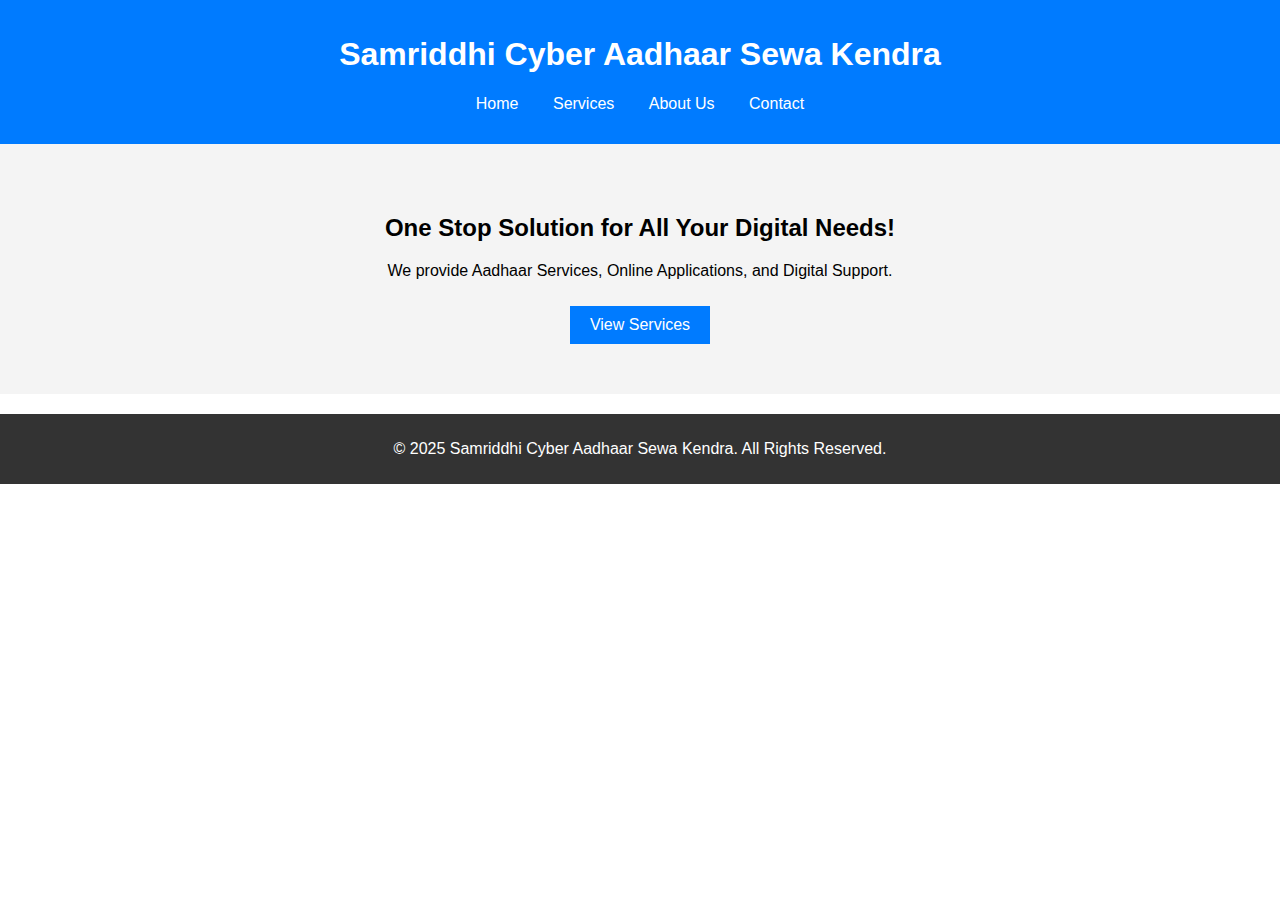
<file: index.html>
<!DOCTYPE html>
<html lang="en">
<head>
    <meta charset="UTF-8">
    <meta name="viewport" content="width=device-width, initial-scale=1.0">
    <title>Samriddhi Cyber Aadhaar Sewa Kendra</title>
    <link rel="stylesheet" href="style.css">
</head>
<body>
    <header>
        <h1>Samriddhi Cyber Aadhaar Sewa Kendra</h1>
        <nav>
            <ul>
                <li><a href="index.html">Home</a></li>
                <li><a href="services.html">Services</a></li>
                <li><a href="about.html">About Us</a></li>
                <li><a href="contact.html">Contact</a></li>
            </ul>
        </nav>
    </header>

    <section class="hero">
        <h2>One Stop Solution for All Your Digital Needs!</h2>
        <p>We provide Aadhaar Services, Online Applications, and Digital Support.</p>
        <a href="services.html" class="btn">View Services</a>
    </section>

    <footer>
        <p>&copy; 2025 Samriddhi Cyber Aadhaar Sewa Kendra. All Rights Reserved.</p>
    </footer>
</body>
</html>
</file>
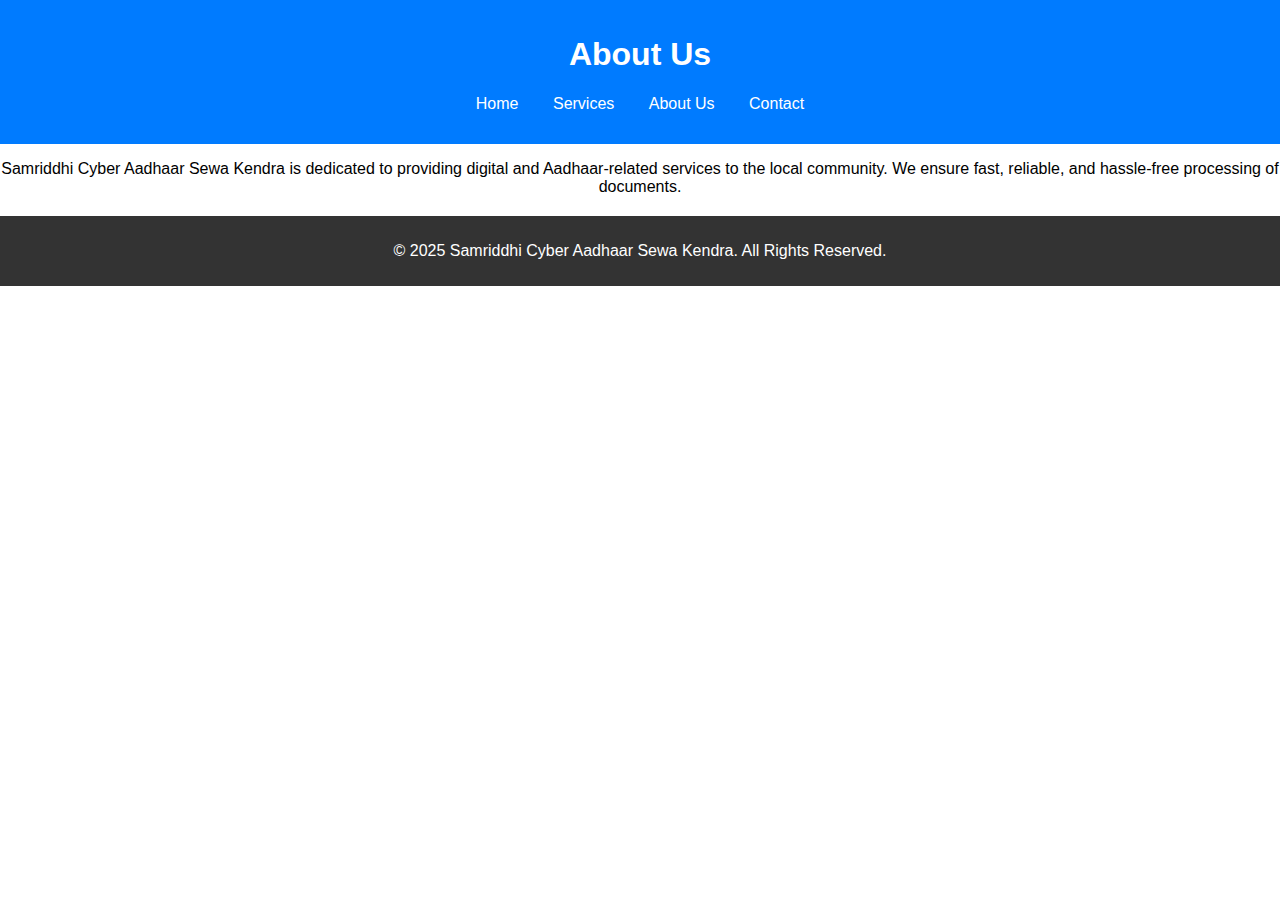
<file: about.html>
<!DOCTYPE html>
<html lang="en">
<head>
    <meta charset="UTF-8">
    <meta name="viewport" content="width=device-width, initial-scale=1.0">
    <title>About Us - Samriddhi Cyber</title>
    <link rel="stylesheet" href="style.css">
</head>
<body>
    <header>
        <h1>About Us</h1>
        <nav>
            <ul>
                <li><a href="index.html">Home</a></li>
                <li><a href="services.html">Services</a></li>
                <li><a href="about.html">About Us</a></li>
                <li><a href="contact.html">Contact</a></li>
            </ul>
        </nav>
    </header>

    <section class="about">
        <p>Samriddhi Cyber Aadhaar Sewa Kendra is dedicated to providing digital and Aadhaar-related services to the local community. We ensure fast, reliable, and hassle-free processing of documents.</p>
    </section>

    <footer>
        <p>&copy; 2025 Samriddhi Cyber Aadhaar Sewa Kendra. All Rights Reserved.</p>
    </footer>
</body>
</html>
</file>
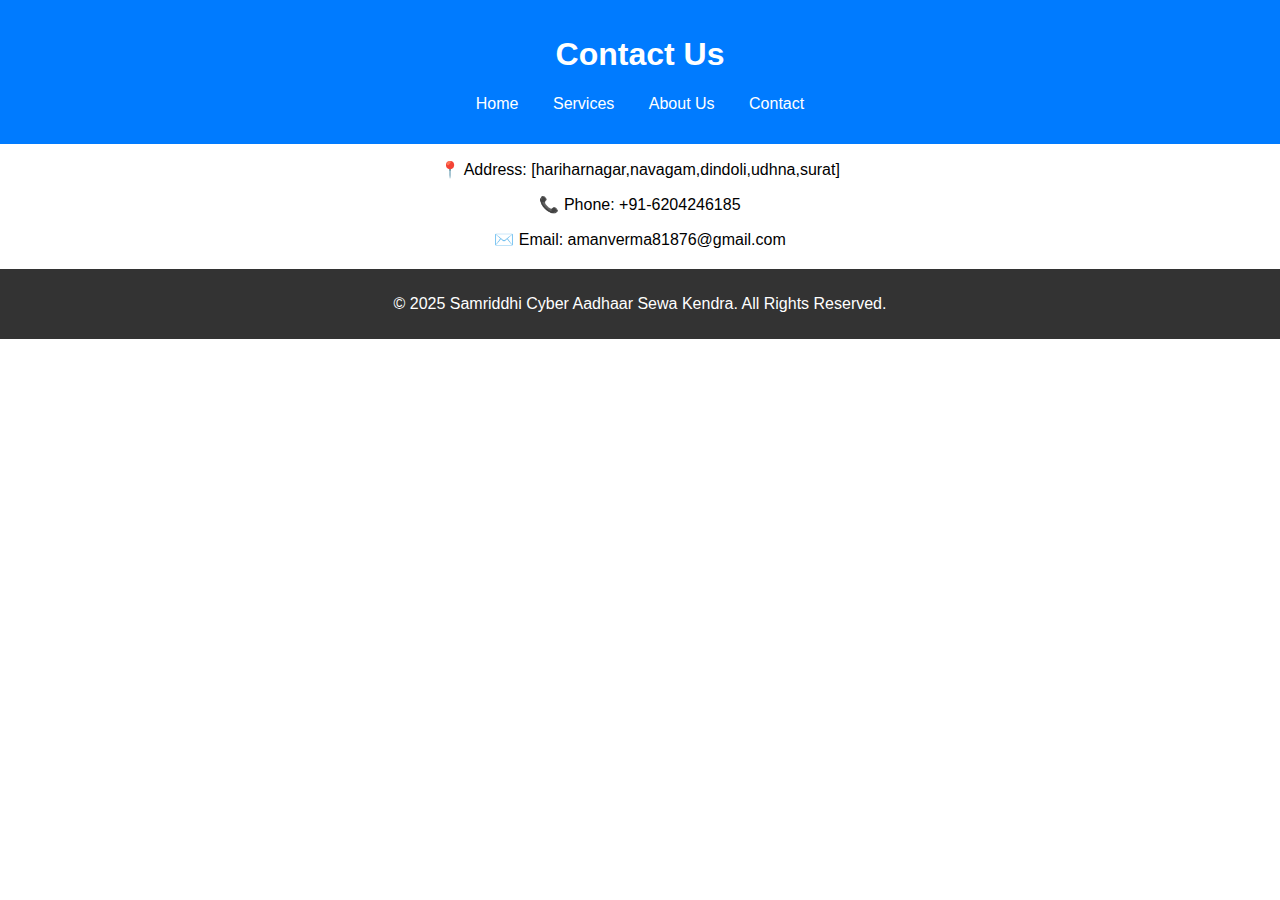
<file: contact.html>
<!DOCTYPE html>
<html lang="en">
<head>
    <meta charset="UTF-8">
    <meta name="viewport" content="width=device-width, initial-scale=1.0">
    <title>Contact Us - Samriddhi Cyber</title>
    <link rel="stylesheet" href="style.css">
</head>
<body>
    <header>
        <h1>Contact Us</h1>
        <nav>
            <ul>
                <li><a href="index.html">Home</a></li>
                <li><a href="services.html">Services</a></li>
                <li><a href="about.html">About Us</a></li>
                <li><a href="contact.html">Contact</a></li>
            </ul>
        </nav>
    </header>

    <section class="contact">
        <p>📍 Address: [hariharnagar,navagam,dindoli,udhna,surat]</p>
        <p>📞 Phone: +91-6204246185</p>
        <p>✉️ Email: amanverma81876@gmail.com</p>
    </section>

    <footer>
        <p>&copy; 2025 Samriddhi Cyber Aadhaar Sewa Kendra. All Rights Reserved.</p>
    </footer>
</body>
</html>
</file>
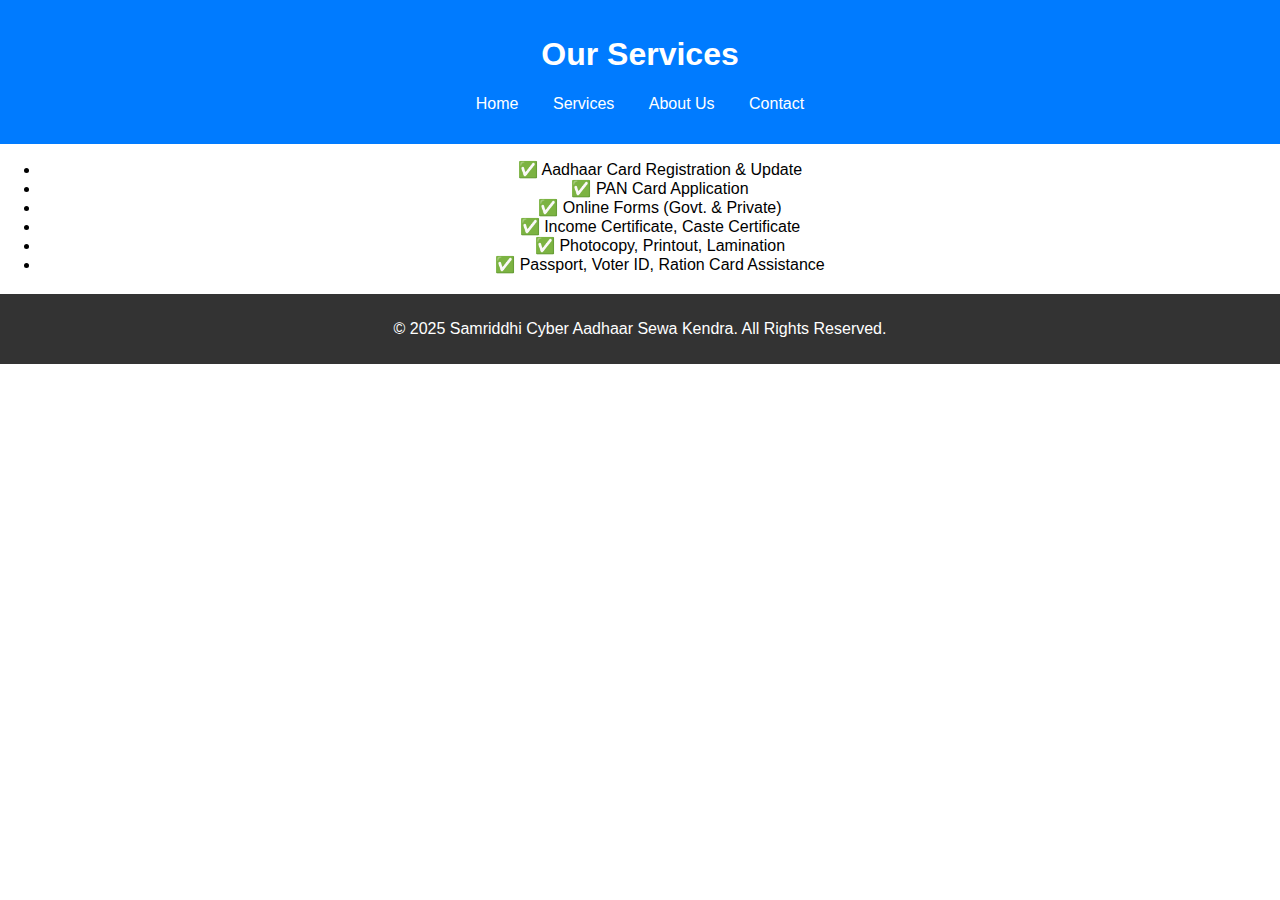
<file: services.html>
<!DOCTYPE html>
<html lang="en">
<head>
    <meta charset="UTF-8">
    <meta name="viewport" content="width=device-width, initial-scale=1.0">
    <title>Our Services - Samriddhi Cyber</title>
    <link rel="stylesheet" href="style.css">
</head>
<body>
    <header>
        <h1>Our Services</h1>
        <nav>
            <ul>
                <li><a href="index.html">Home</a></li>
                <li><a href="services.html">Services</a></li>
                <li><a href="about.html">About Us</a></li>
                <li><a href="contact.html">Contact</a></li>
            </ul>
        </nav>
    </header>

    <section class="services">
        <ul>
            <li>✅ Aadhaar Card Registration & Update</li>
            <li>✅ PAN Card Application</li>
            <li>✅ Online Forms (Govt. & Private)</li>
            <li>✅ Income Certificate, Caste Certificate</li>
            <li>✅ Photocopy, Printout, Lamination</li>
            <li>✅ Passport, Voter ID, Ration Card Assistance</li>
        </ul>
    </section>

    <footer>
        <p>&copy; 2025 Samriddhi Cyber Aadhaar Sewa Kendra. All Rights Reserved.</p>
    </footer>
</body>
</html>
</file>
<file: style.css>
body {
    font-family: Arial, sans-serif;
    margin: 0;
    padding: 0;
    text-align: center;
}

header {
    background: #007BFF;
    color: white;
    padding: 15px;
}

nav ul {
    list-style: none;
    padding: 0;
}

nav ul li {
    display: inline;
    margin: 0 15px;
}

nav ul li a {
    color: white;
    text-decoration: none;
}

.hero {
    padding: 50px;
    background: #f4f4f4;
}

.hero .btn {
    display: inline-block;
    padding: 10px 20px;
    background: #007BFF;
    color: white;
    text-decoration: none;
    margin-top: 10px;
}

footer {
    background: #333;
    color: white;
    padding: 10px;
    margin-top: 20px;
}
</file>
